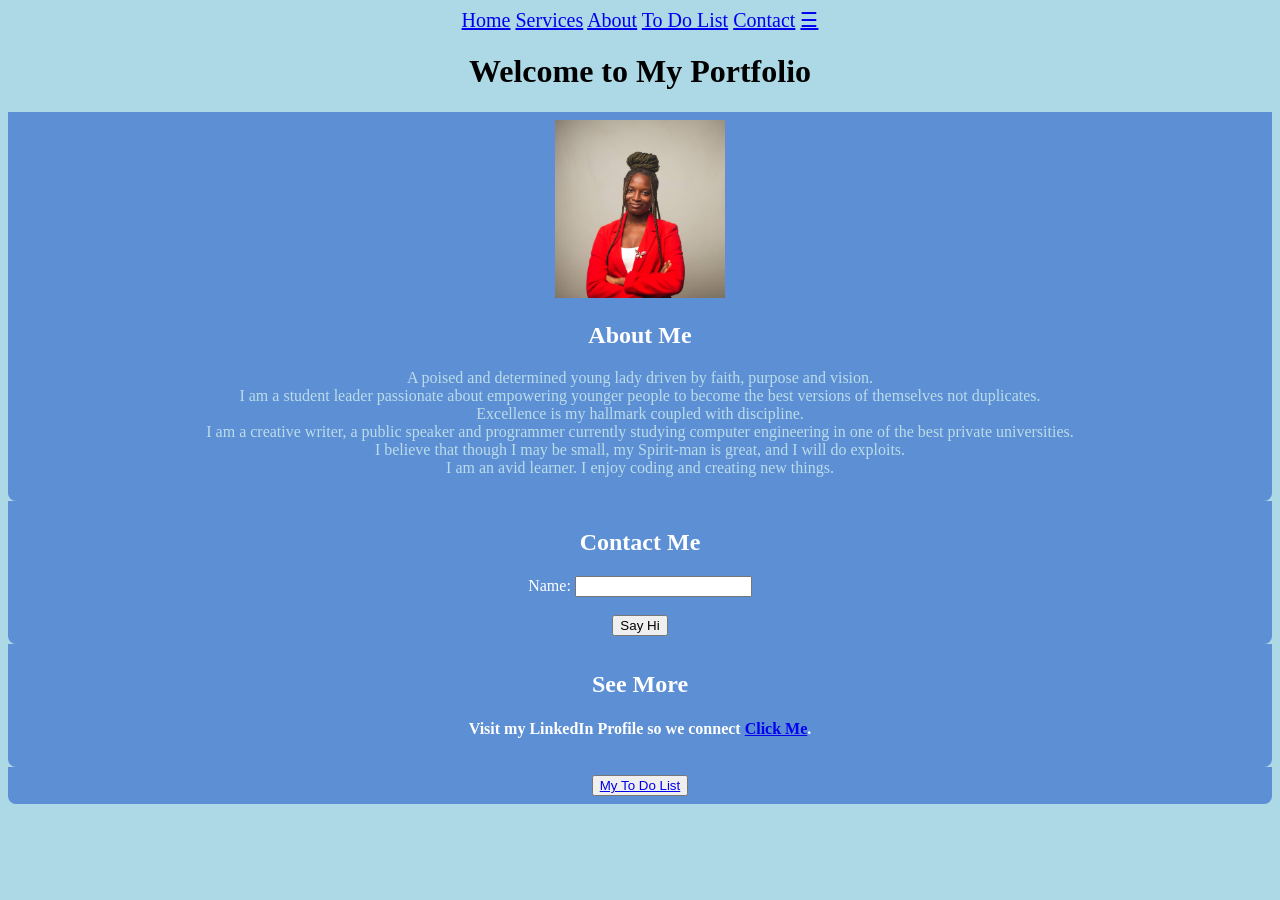
<file: index.html>
<!DOCTYPE html>
<html lang="en">
<head> 
	<meta  charset ="UTF-8">
 	 <title>My Portfolio </title>
        <link rel="stylesheet" href="style.css"> 
</head>
<body>
    <nav id="myNav">
    <a href="index.html">Home</a>
    <a href="services.html">Services</a>
    <a href="about.html">About</a>
    <a href="todo.html">To Do List</a>
    <a href="contact.html">Contact</a>
    <a href="javascript:void(0);" class="icon" onclick="toggleMenu()">&#9776;</a>
</nav>


	<header>
		<h1> Welcome to My Portfolio</h1>
	</header>

	<section id="about">
			<img src="peni official.jpg" alt="A Professional Picture" width="170" padding="8px">
	<h2>About Me</h2> 
		<p>A poised and determined young lady driven by faith, purpose and vision.<br> I am a student leader passionate about empowering younger people to become the best versions of themselves not duplicates.<br> Excellence is my hallmark coupled with discipline. <br>I am a creative writer, a public speaker and programmer currently studying computer engineering in one of the best private universities. <br>I believe that though I may be small, my Spirit-man is great, and I will do exploits.<br>I am an avid learner. I enjoy coding and creating new things.</p>
</section>

	<section id="contacts">
		<h2>Contact Me</h2>
		<form id="contactForm">
			<label for="name">Name:</label>
			<input type="text" id="name" required><br><br>
			<button type="button" id="greetBtn">Say Hi</button>
		</form>
	</section>
	  <section id="learnMore">
        <h2>See More</h2>

        <h4>Visit my LinkedIn Profile so we connect <a href="https://www.linkedin.com/in/peniel-toxla-000117d/"> Click Me</a>.</h4>
    </section>
    
    <SECTION>
        <button position="center"><a href="todo.html" >My To Do List</a></button>
    </SECTION>

	<script src="script.js"> </script>

</body>

</html>
</file>
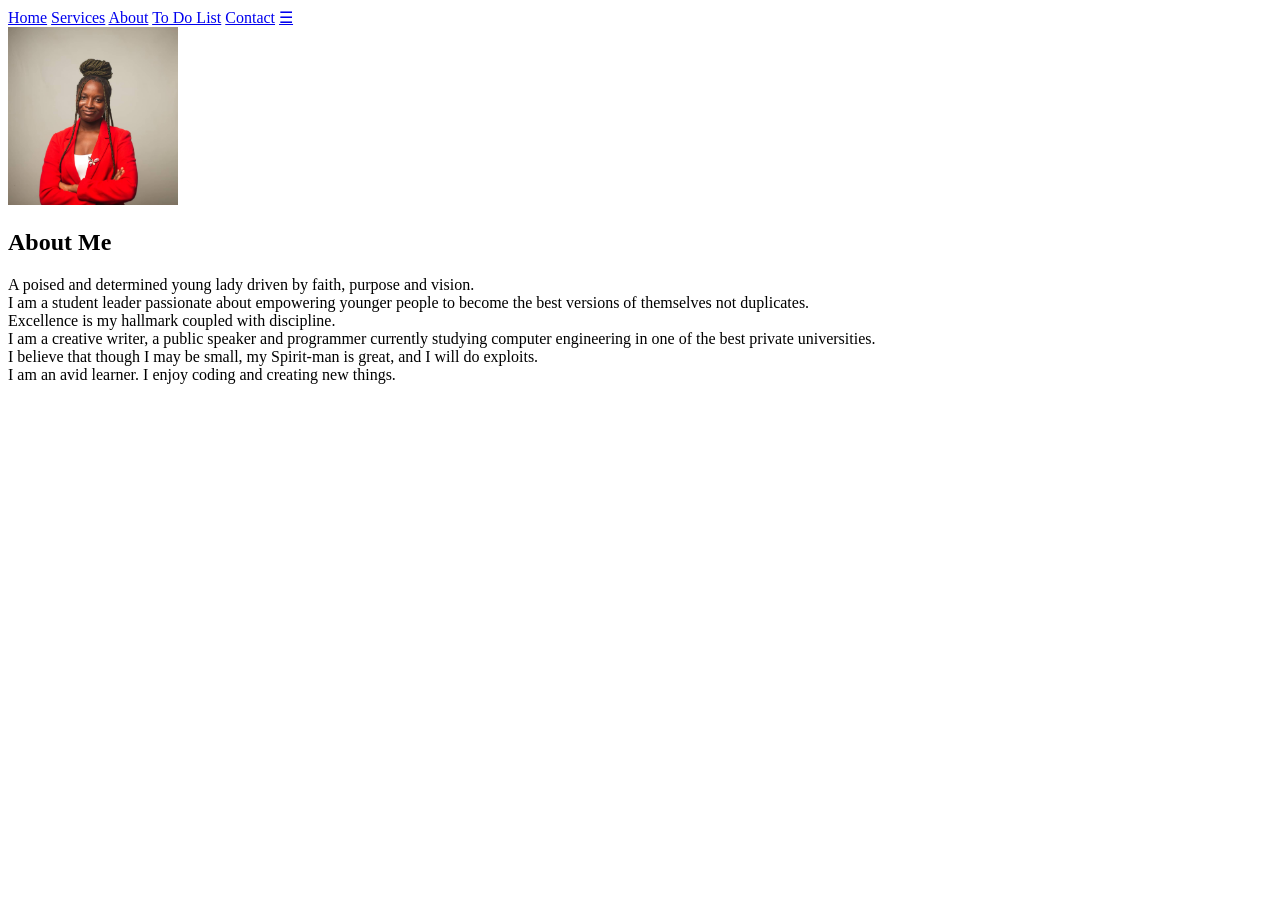
<file: about.html>
<!DOCTYPE html>
<html lang="en">
<head>
    <meta charset="UTF-8">
    <meta name="viewport" content="width=device-width, initial-scale=1.0">
    <title>Document</title>
    <nav id="myNav">
    <a href="index.html">Home</a>
    <a href="services.html">Services</a>
    <a href="about.html">About</a>
    <a href="todo.html">To Do List</a>
    <a href="contact.html">Contact</a>
    
    <a href="javascript:void(0);" class="icon" onclick="toggleMenu()">&#9776;</a>
</nav>
</head>
<body>
    <section id="about">
			<img src="peni official.jpg" alt="A Professional Picture" width="170">
	<h2>About Me</h2> 
		<p>A poised and determined young lady driven by faith, purpose and vision.<br> I am a student leader passionate about empowering younger people to become the best versions of themselves not duplicates.<br> Excellence is my hallmark coupled with discipline. <br>I am a creative writer, a public speaker and programmer currently studying computer engineering in one of the best private universities. <br>I believe that though I may be small, my Spirit-man is great, and I will do exploits.<br>I am an avid learner. I enjoy coding and creating new things.</p>
</section>

</body>
</html>
</file>
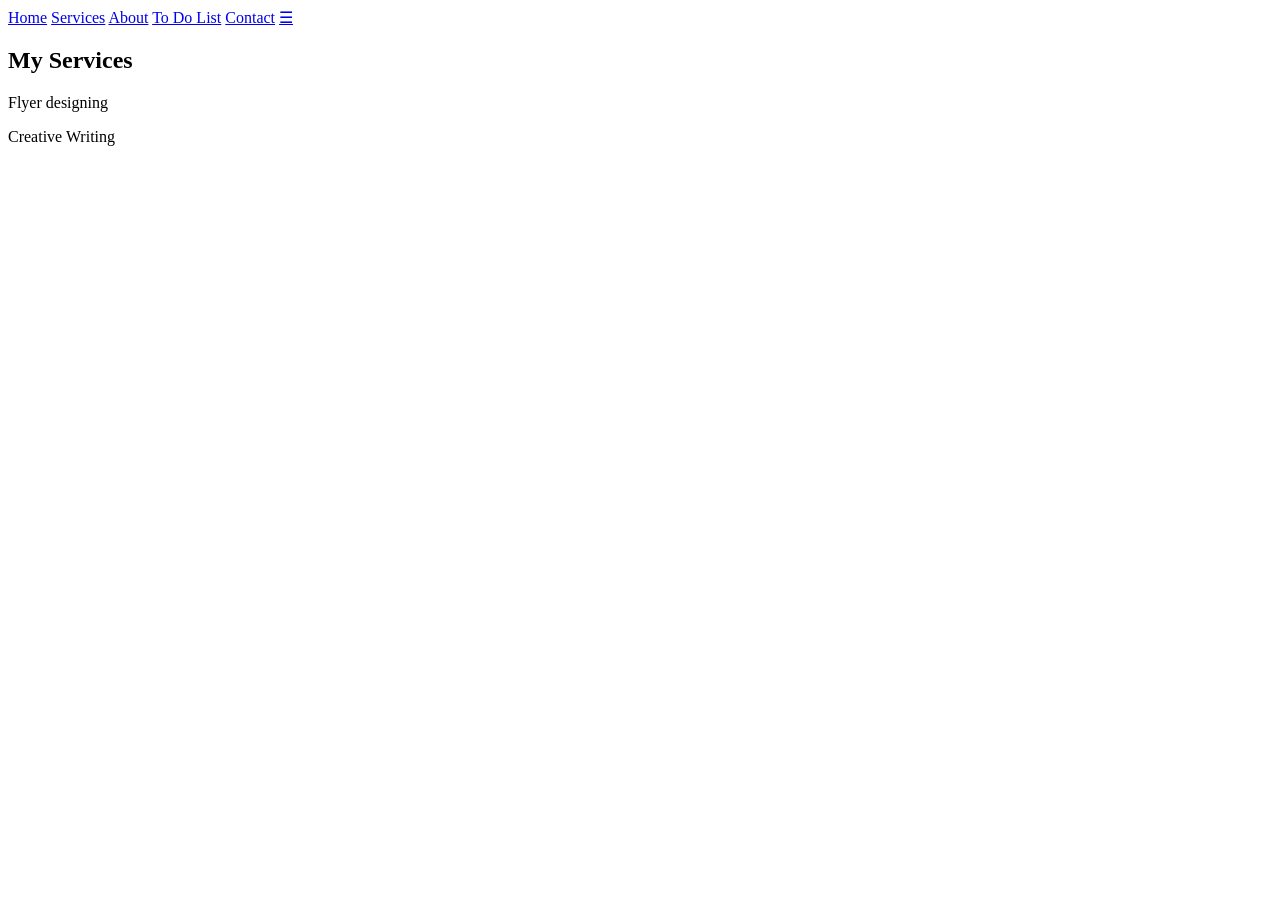
<file: services.html>
<!DOCTYPE html>
<html lang="en">
<head>
    <meta charset="UTF-8">
    <meta name="viewport" content="width=device-width, initial-scale=1.0">
    <title>Document</title>
    <nav id="myNav">
    <a href="index.html">Home</a>
    <a href="services.html">Services</a>
    <a href="about.html">About</a>
    <a href="todo.html">To Do List</a>
    <a href="contact.html">Contact</a>
    
    <a href="javascript:void(0);" class="icon" onclick="toggleMenu()">&#9776;</a>
</nav>
</head>
<body>
    <section id="services">
	  <h2>My Services</h2> 
		<p> Flyer designing</p>
    <p>Creative Writing</p>
    </section>
</file>
<file: style.css>
nav {
    position:relative;
        bottom: 2;
        width: 100%;
        color: #fff;
        text-align: center;
        padding: 10px 2;
        font-size: 20px;
        border-radius: 5 5 8px 8px;
}
body {
    background-color: lightblue;
    font-family: Aptos, calibri;
    font-size:14;
}


h1 {
    text-align: center;
}
h2 {
    text-align:center;
}

p {
    text-align: center;
    color: rgb(187, 220, 233);
}

h4 {
    text-align: center;
}

form {
    text-align: center;
}



SECTION {
    position:relative;
        bottom: 0;
        width: 100%;
        background: rgba(39, 96, 201, 0.6); /* Semi-transparent background */
        color: #fff;
        text-align: center;
        padding: 8px 0;
        font-size: 16px;
        border-radius: 0 0 8px 8px;
}
</file>
